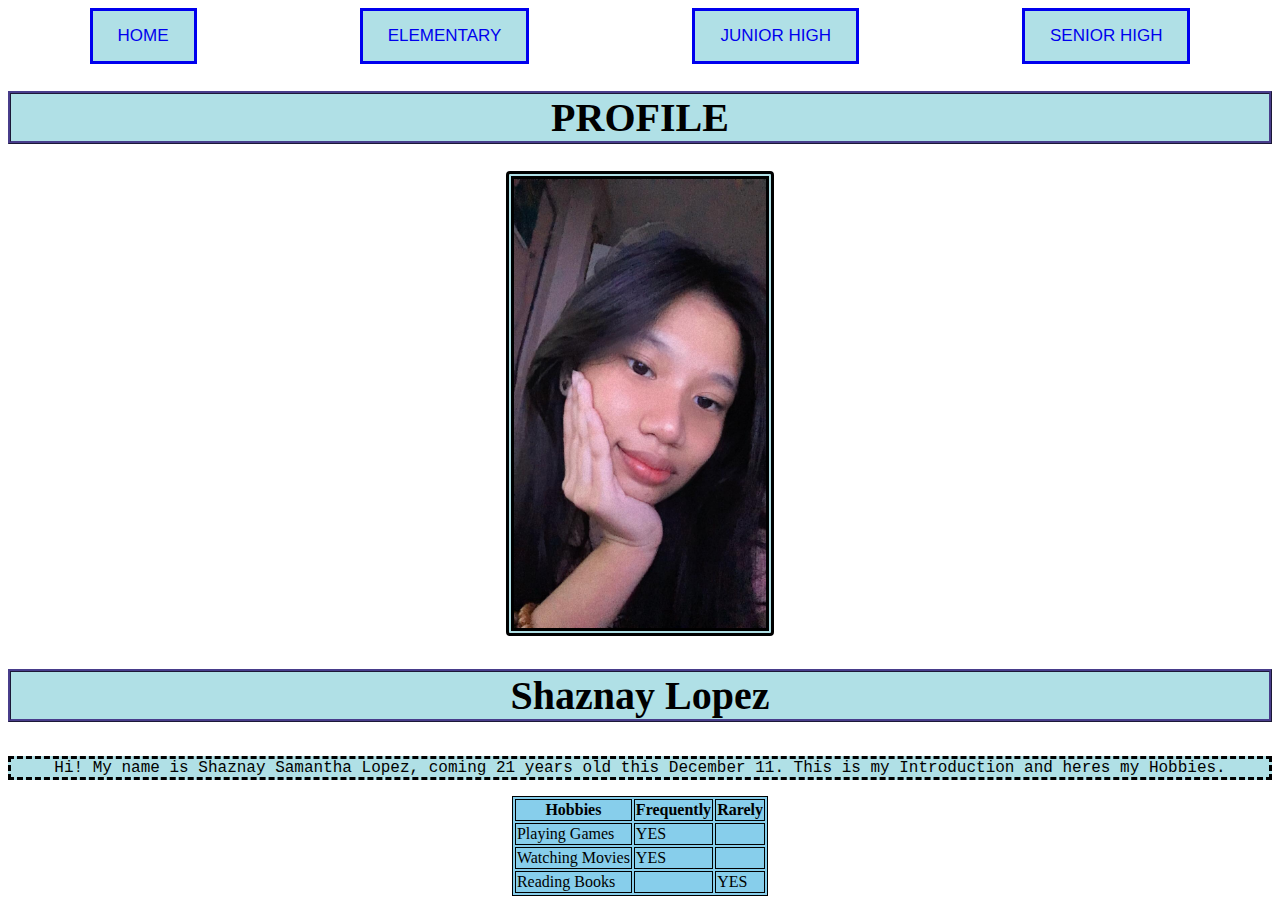
<file: index.html>
<!DOCTYPE html>
<html lang="en">

	<head>
		<meta charset="utf-8">
		<meta name="viewport" content="width=device-width, initial-scale=1">
		<link rel="stylesheet" type="text/css" href="stylesheet.css">
		<link rel="icon" type="icon/logo" href="favicon.ico">
			<title>Midterm</title>
	</head>

	<body id="index">
		<nav>
			<a href="index.html">HOME</a>
			<a href="elementary.html">ELEMENTARY</a>
			<a href="juniorhigh.html">JUNIOR HIGH</a>
			<a href="seniorhigh.html">SENIOR HIGH</a>
		</nav>
		<h1>PROFILE</h1>
    	<div class="split left">
  <div class="centered">
    <img src="me1.jpg" alt="Shaznay Lopez" width="20%" height="50%">
    <h2>Shaznay Lopez</h2>
    <p id="p1">Hi! My name is Shaznay Samantha Lopez, coming 21 years old this December 11. This is my Introduction and heres my Hobbies.</p>
  </div>
  <table>
  <tr>
    <th>Hobbies</th>
    <th>Frequently</th>
    <th>Rarely</th>
  </tr>
  <tr>
    <td>Playing Games</td>
    <td>YES</td>
    <td></td>
  </tr>
  <tr>
    <td>Watching Movies</td>
    <td>YES</td>
    <td></td>
  </tr>
  <tr>
    <td>Reading Books</td>
    <td></td>
    <td>YES</td>
  </tr>
</table>
	</body>
</html>
</file>
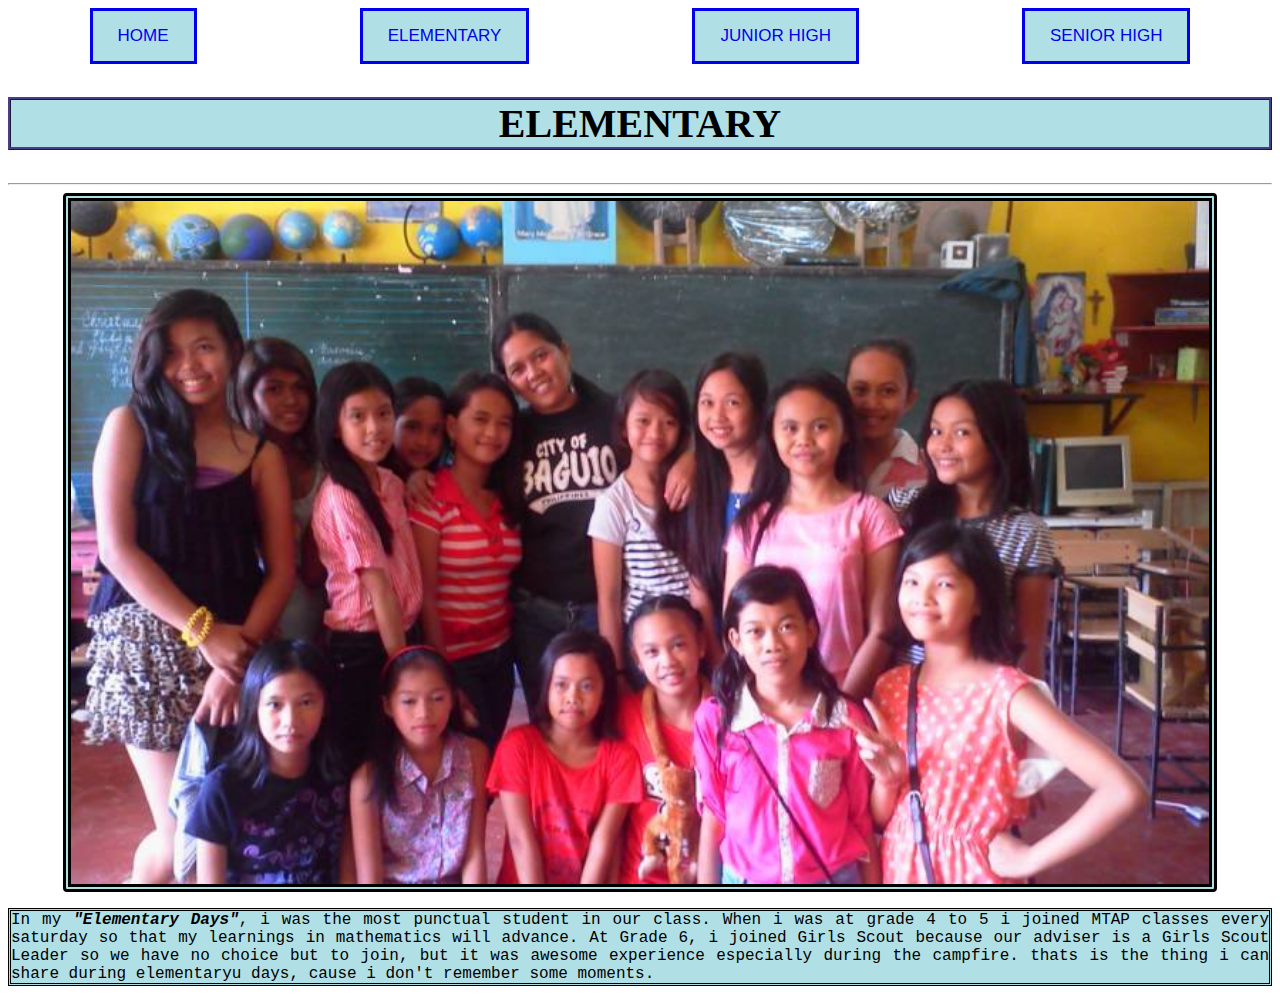
<file: elementary.html>
<!DOCTYPE html>
<html lang="en">

	<head>
		<meta charset="utf-8">
		<meta name="viewport" content="width=device-width, initial-scale=1">
		<link rel="stylesheet" type="text/css" href="stylesheet.css">
		<link rel="icon" type="icon/logo" href="favicon.ico">
			<title>Elem</title>
	</head>

	<body id="b1">
		<nav>
			<a href="index.html">HOME</a>
			<a href="elementary.html">ELEMENTARY</a>
			<a href="juniorhigh.html">JUNIOR HIGH</a>
			<a href="seniorhigh.html">SENIOR HIGH</a>
		</nav>
		<h2>ELEMENTARY</h2>
			<hr>
		<img src="christmasparty.jpg" alt="Grade 6 - Christmas Party" width="90%" height="90%">
		<p id="p2">In my <b><i>"Elementary Days"</i></b>, i was the most punctual student in our class. When i was at grade 4 to 5 i joined MTAP classes every saturday so that my learnings in mathematics will advance. At Grade 6, i joined Girls Scout because our adviser is a Girls Scout Leader so we have no choice but to join, but it was awesome experience especially during the campfire. thats is the thing i can share during elementaryu days, cause i don't remember some moments.</p>
	</body>
</html>
</file>
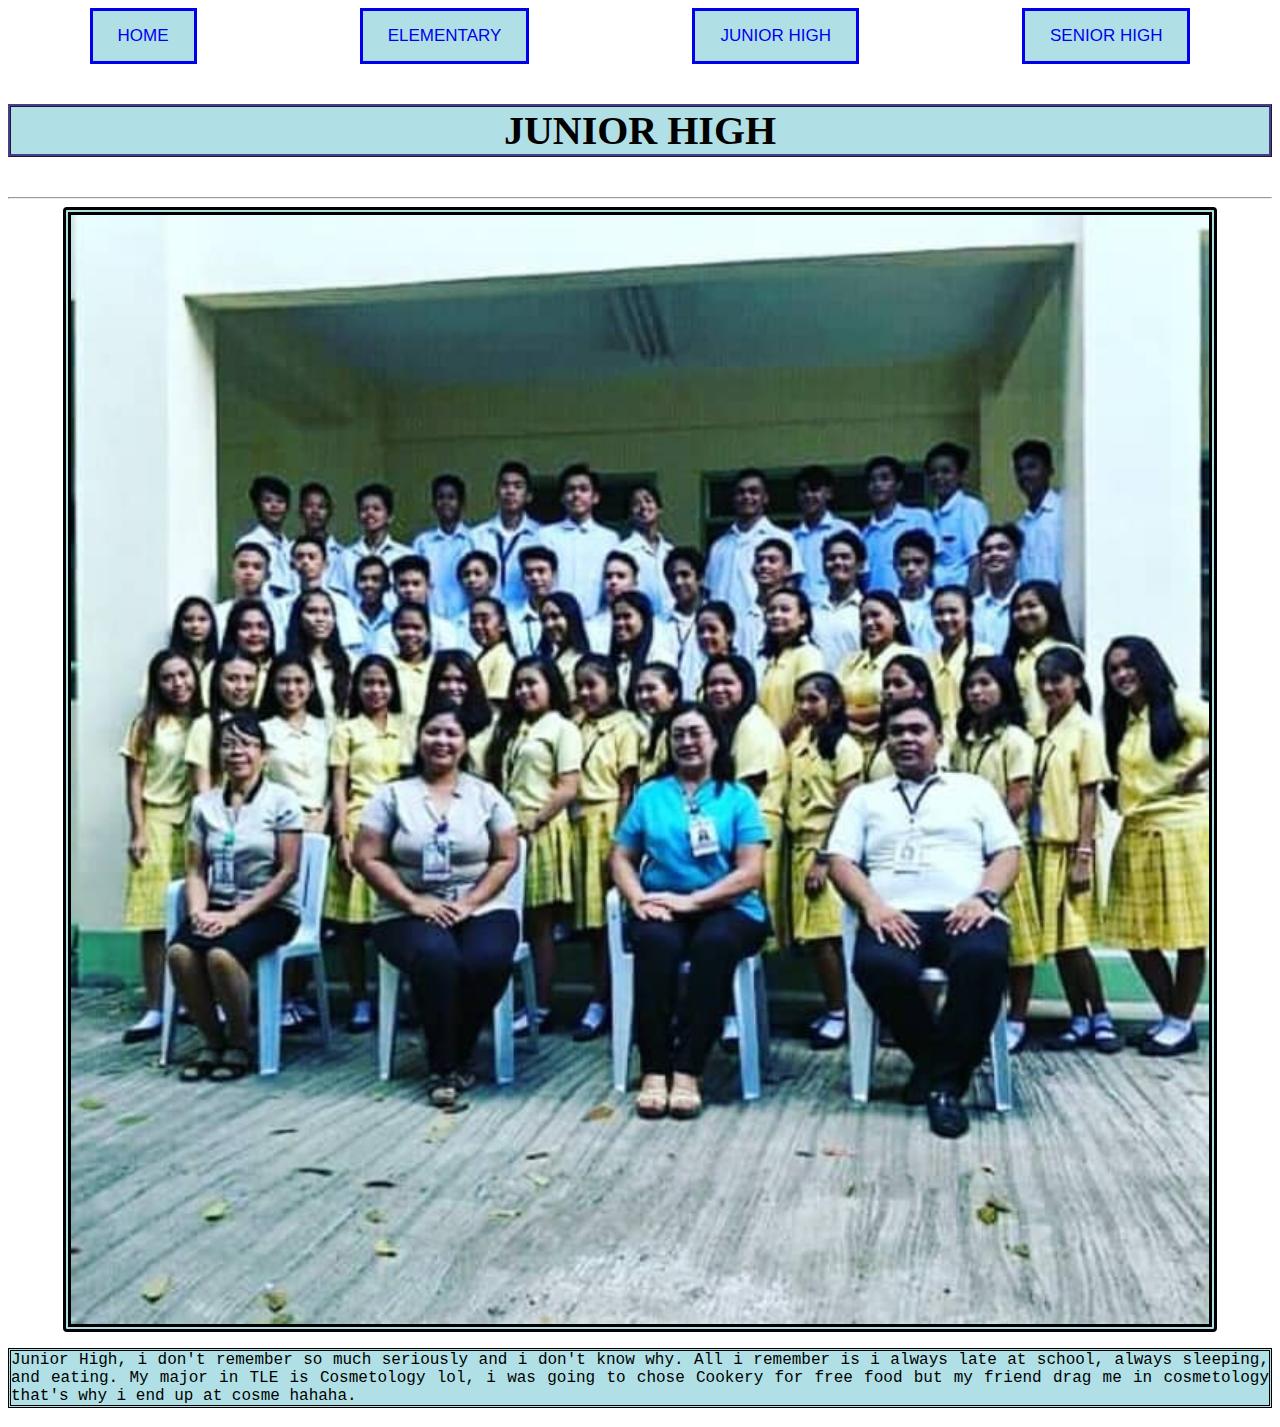
<file: juniorhigh.html>
<!DOCTYPE html>
<html lang="en">

	<head>
		<meta charset="utf-8">
		<meta name="viewport" content="width=device-width, initial-scale=1">
		<link rel="stylesheet" type="text/css" href="stylesheet.css">
		<link rel="icon" type="icon/logo" href="favicon.ico">
			<title>jhs</title>
	</head>

	<body id="b2">
		<nav>
			<a href="index.html">HOME</a>
			<a href="elementary.html">ELEMENTARY</a>
			<a href="juniorhigh.html">JUNIOR HIGH</a>
			<a href="seniorhigh.html">SENIOR HIGH</a>
		</nav>
		<h3>JUNIOR HIGH</h3>
			<hr>
		<img src="pepetio.jpg" alt="G10 - Pepito" width="90%" height="90%">
		<p id="p3">Junior High, i don't remember so much seriously and i don't know why. All i remember is i always late at school, always sleeping, and eating. My major in TLE is Cosmetology lol, i was going to chose Cookery for free food but my friend drag me in cosmetology that's why i end up at cosme hahaha.</p>
	</body>
</html>
</file>
<file: stylesheet.css>
nav{
	display: flex;
	flex-wrap: wrap;
	overflow: hidden;
	background-color: transparent;
}
nav a {
	text-decoration: none;
	font-size: 17px;
	display: block;
	padding: 15px 25px;
	text-align: center;
	background: darkslateblue;
	font-family: sans-serif;
	border-style: solid;
	background-color: powderblue;
	margin: auto;
}
nav a:hover{
	background-color: antiquewhite;
	color: rebeccapurple;
}
nav a:active{
	background-color: #04AA6D;
	color: white;
}
#index{ /* Home */
	background-image: url(https://images.unsplash.com/photo-1536195892759-c8a3c8e1945e?ixlib=rb-4.0.3&ixid=MnwxMjA3fDB8MHxwaG90by1wYWdlfHx8fGVufDB8fHx8&auto=format&fit=crop&w=627&q=80);
	background-blend-mode: overlay;
	background-repeat: no-repeat;
	background-attachment: fixed;
	background-size: cover;
}
h1{
	text-align: center;
	font-size: 250%;
	border-style: ridge;
	background-color: powderblue;
	border-color: darkslateblue;
}
#p1{
	font-size: 16px;
	text-align: center;
	font-family: monospace;
	background-color: powderblue;
	border-style: dashed;
}
#lol{
	border-radius: 4px;
	margin-left: auto;
}
table {
  display: table;
  border-collapse: separate;
  border-spacing: 2px;
  border-color: antiquewhite;
}
table, th, td {
  border: 1px solid black;
  background-color: skyblue;
  margin-left: auto;
  margin-right: auto;
}
#b1{	/* Elementary */
	background-image: url(https://i1.wp.com/mycebuphotoblog.com/wp-content/uploads/2007/03/401957167_5933360676_o.jpg?fit=800%2C444);
	background-blend-mode: overlay;
	background-repeat: no-repeat;
	background-attachment: fixed;
	background-size: cover;
	text-align: center;
	align-items: center;
}
img{ /* elem to shs */
	border: 8px solid black;
	background-color: powderblue;
	border-radius: 4px;
	margin-left: auto;
	margin-right: auto;
	border-style: double;
	display: block;
}
h2{
	text-align: center;
	font-size: 250%;
	border-style: ridge;
	background-color: powderblue;
	border-color: darkslateblue;
}
#p2{
	font-size: 16px;
	text-align: justify;
	font-family: monospace;
	background-color: powderblue;
	border-style: double;
}
#b2{	/* Junior High */
	background-image: url(https://mediaprocessor.websimages.com//https://memberfiles.freewebs.com/52/86/125558652/photos/ADSI---Ramon-Duterte-Memorial-National-High-School/IMG_4928.JPG);
	background-blend-mode: overlay;
	background-repeat: no-repeat;
	background-attachment: fixed;
	background-size: cover;
	text-align: center;
	align-items: center;
}
h3{
	text-align: center;
	font-size: 250%;
	border-style: ridge;
	background-color: powderblue;
	border-color: darkslateblue;
}
#p3{
	font-size: 16px;
	text-align: justify;
	font-family: monospace;
	background-color: powderblue;
	border-style: double;
}
#b3{	/* Senior High */
	background-image: url(https://i.pinimg.com/564x/56/13/bb/5613bb3a86218a2d494fd322e738bddb.jpg);
	background-blend-mode: overlay;
	background-repeat: no-repeat;
	background-attachment: fixed;
	background-size: cover;
	text-align: center;
	align-items: center;
}
h4{
	text-align: center;
	font-size: 250%;
	border-style: ridge;
	background-color: powderblue;
	border-color: darkslateblue;
}
#p4{
	font-size: 16px;
	text-align: justify;
	font-family: monospace;
	background-color: powderblue;
	border-style: double;
}
</file>
